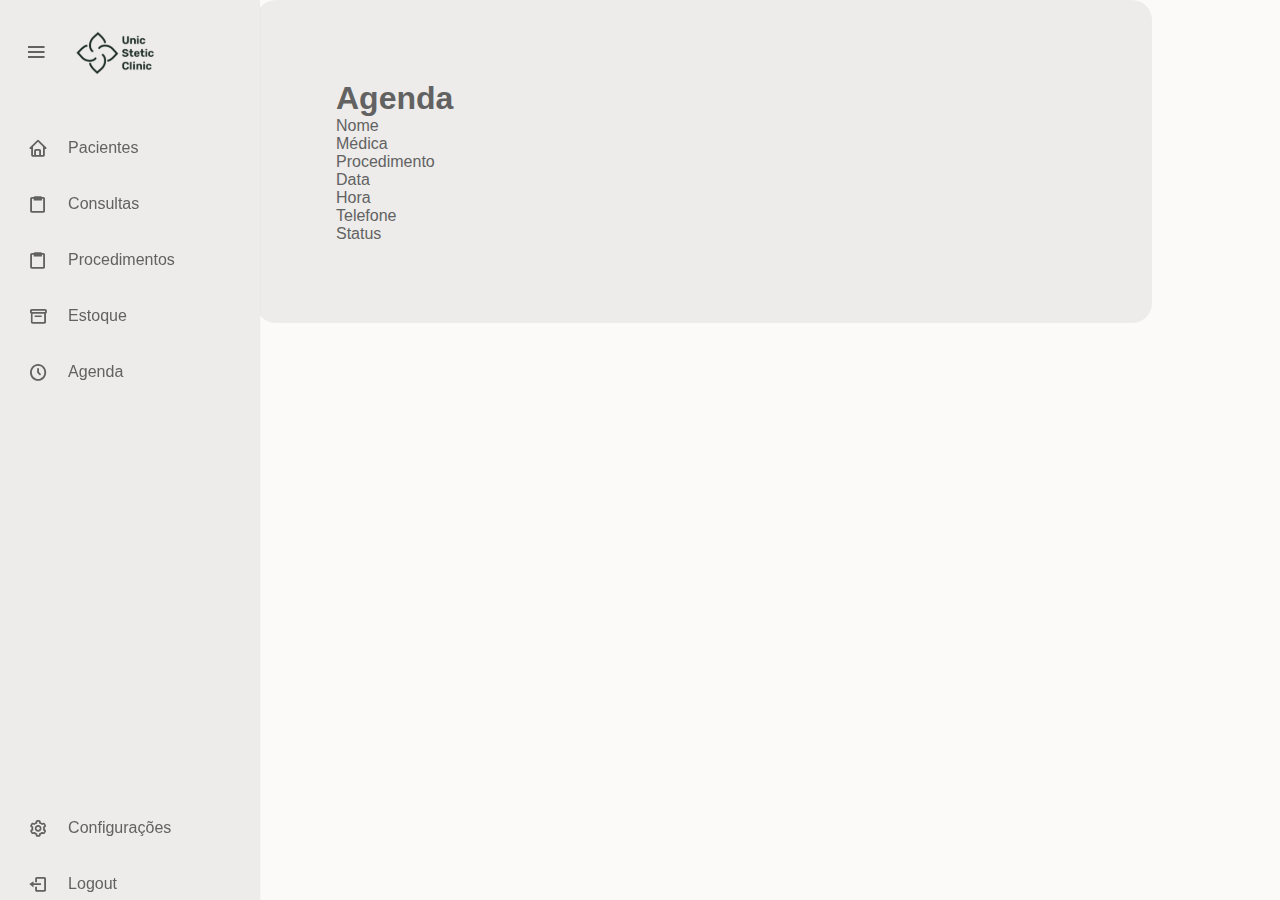
<file: agenda.html>
<!DOCTYPE html>
<html lang="en">

<head>
  <meta charset="UTF-8" />
  <meta http-equiv="X-UA-Compatible" content="IE=edge" />
  <meta name="viewport" content="width=device-width, initial-scale=1.0" />
  
  <link href="https://unpkg.com/boxicons@2.1.2/css/boxicons.min.css" rel="stylesheet" />
  <link href="https://cdn.jsdelivr.net/npm/bootstrap@5.2.1/dist/css/bootstrap.min.css" rel="stylesheet" integrity="sha384-iYQeCzEYFbKjA/T2uDLTpkwGzCiq6soy8tYaI1GyVh/UjpbCx/TYkiZhlZB6+fzT" crossorigin="anonymous">
  <script src="https://cdn.jsdelivr.net/npm/bootstrap@5.2.1/dist/js/bootstrap.bundle.min.js" integrity="sha384-u1OknCvxWvY5kfmNBILK2hRnQC3Pr17a+RTT6rIHI7NnikvbZlHgTPOOmMi466C8" crossorigin="anonymous"></script>
  <title>Unic Stetic Center - Agenda </title>
  <link rel="stylesheet" href="assets/style.css">
</head>

<body class="body-panel white_theme">
    <div class="panel mt-5">
      <div class="margin-top">
        <h1 class="h1">Agenda</h1>
            <div class="row">
              <div class="col-md-2">Nome</div>
              <div class="col-md-2">Médica</div>
              <div class="col-md-2">Procedimento</div>
              <div class="col-md-1">Data</div>
              <div class="col-md-1">Hora</div>
              <div class="col-md-2">Telefone</div>
              <div class="col-md-2">Status</div>
            </div>   
      </div>
    </div>

<!-- ------------------------ -->

<nav>
  <div class="logo">
    <i class="bx bx-menu bx-sm menu-icon"></i>
    <span class="logo-name">Unic Stetic Center</span>
  </div>
  <div class="sidebar">
    <div class="logo">
      <i class="bx bx-menu bx-sm menu-icon"></i>
      <img id="sidebar_logo" src="assets/img/sidebar_logo_black.svg" alt="" width="50%">
    </div>

    <div class="sidebar-content">
      <ul class="p-1 lists">
        <li class="list">
          <a href="pacientes.html" class="nav-link">
            <i class="bx bx-home icon"></i>
            <span class="link">Pacientes</span>
          </a>
        </li>
        <li class="list">
          <a href="consultas.html" class="nav-link">
            <i class="bx bx-clipboard icon"></i>
            <span class="link">Consultas</span>
          </a>
        </li>
        <li class="list">
            <a href="procedimentos.html" class="nav-link">
              <i class="bx bx-clipboard icon"></i>
              <span class="link">Procedimentos</span>
            </a>
        </li>
        <li class="list">
          <a href="#" class="nav-link">
            <i class="bx bx-box icon"></i>
            <span class="link">Estoque</span>
          </a>
        </li>
        <li class="list">
          <a href="agenda.html" class="nav-link">
            <i class="bx bx-time-five icon"></i>
            <span class="link">Agenda</span>
          </a>
        </li>
      </ul>

      <div class="bottom-cotent">
        <li class="list">
          <a href="#" onclick="CheckTheme();" class="nav-link">
            <i class="bx bx-cog icon"></i>
            <span class="link">Configurações</span>
          </a>
        </li>
        <li class="list">
          <form id="logout" action="assets/func.php" method="POST">
          <input type="hidden" value="logout" name="funcAlt">
          <a class="nav-link" href="#" onclick="document.getElementById('logout').submit()">
            <i class="bx bx-log-out icon"></i>
            <input style="display:none" type="submit" class="link" value="Logout">
            <span class="link">Logout</span>
          </a>
          </form>
        </li>
      </div>
    </div>
  </div>
</nav>

  <!-- --------------------------------- -->

</div>
<script src="assets/script.js"></script>
  <script>
    const navBar = document.querySelector("nav"),
      menuBtns = document.querySelectorAll(".menu-icon");

    menuBtns.forEach((menuBtn) => {
      menuBtn.addEventListener("click", () => {
        navBar.classList.toggle("closed");
      });
    });

    overlay.addEventListener("click", () => {
      navBar.classList.remove("closed");
    });
  </script>

  
</body>
</html>
</file>
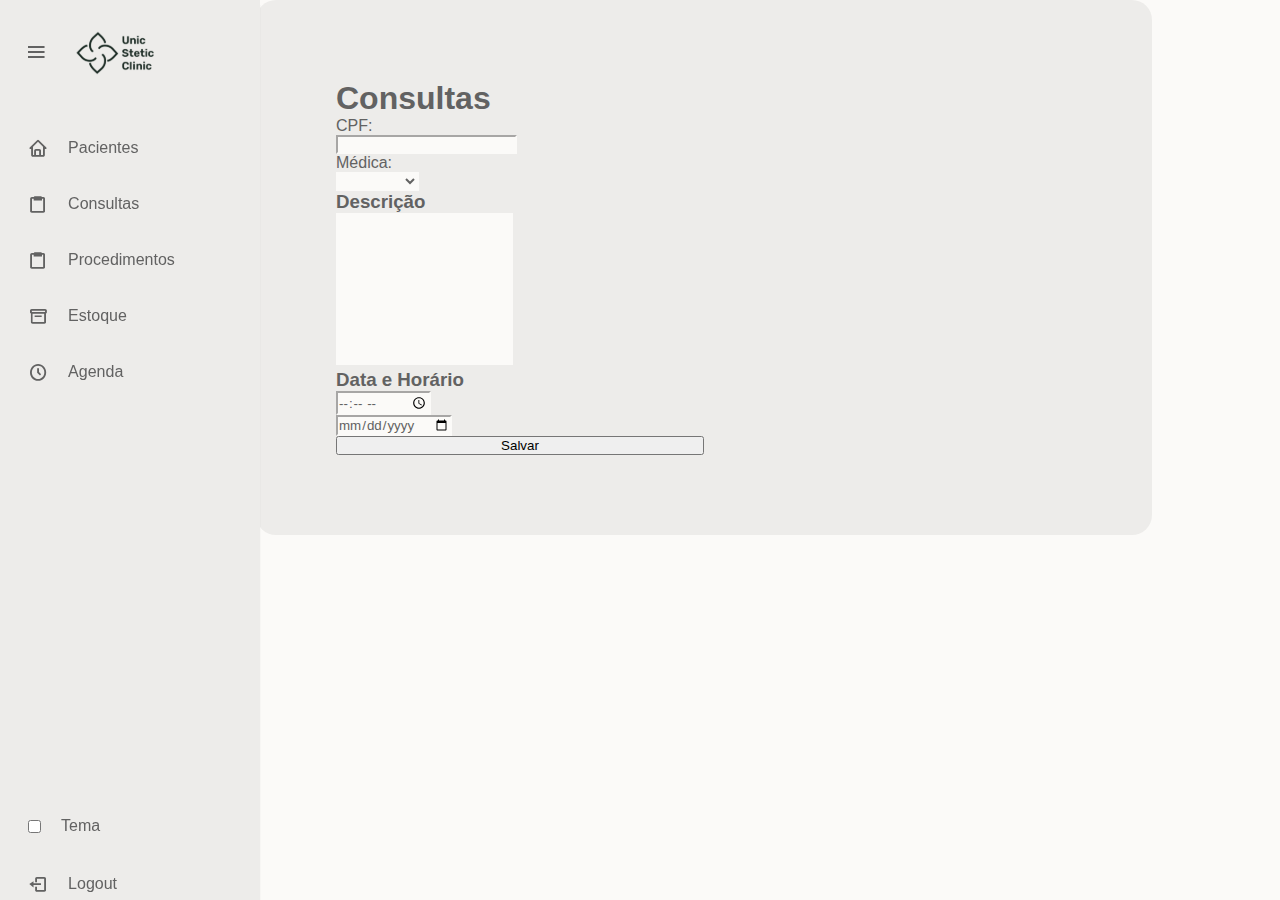
<file: consultas.html>
<!DOCTYPE html>
<html lang="en">

<head>
  <meta charset="UTF-8" />
  <meta http-equiv="X-UA-Compatible" content="IE=edge" />
  <meta name="viewport" content="width=device-width, initial-scale=1.0" />
  
  <link href="https://unpkg.com/boxicons@2.1.2/css/boxicons.min.css" rel="stylesheet" />
  <link href="https://cdn.jsdelivr.net/npm/bootstrap@5.2.1/dist/css/bootstrap.min.css" rel="stylesheet" integrity="sha384-iYQeCzEYFbKjA/T2uDLTpkwGzCiq6soy8tYaI1GyVh/UjpbCx/TYkiZhlZB6+fzT" crossorigin="anonymous">
  <script src="https://cdn.jsdelivr.net/npm/bootstrap@5.2.1/dist/js/bootstrap.bundle.min.js" integrity="sha384-u1OknCvxWvY5kfmNBILK2hRnQC3Pr17a+RTT6rIHI7NnikvbZlHgTPOOmMi466C8" crossorigin="anonymous"></script>
  <title>Unic Stetic Center - Consultas </title>
  <link rel="stylesheet" href="assets/style.css">
  <script src="assets/script.js" defer></script>
</head>

<body class="body-panel white_theme">
    <form action="php/insert_consultas.php" method="POST" class="panel mt-5">
        <div class="margin-top">
          <h1 class="h1">Consultas</h1>
              <div>
                <div class="row">

                  <div class="col-md-6 p-4">
                    <div class="row mt-2">
                      <label class="p-1" for="cpf">CPF:</label><br>
                      <input class="form-control p-1 input_all" name="cpf" type="text" required>
                    </div>
                  </div>

                  <div class="col-md-6 p-4">
                    <div class="row mt-2">
                      <label class="p-1" for="doc-selector">Médica:</label><br>
                      <select id="doc-selector" name="medica" class="p-1 form-control input_all">
                        <option hidden></option>
                        <option value="1">Dr. Lara</option>
                        <option value="2">Dr. Aurora</option>
                        <option value="3">Dr. Malu</option>
                      </select>
                    </div>
                  </div>
                </div>

                <div class="row">

                  <div class="col-md-7 p-4">
                    <h3>Descrição</h3>
                    <textarea class="form-control input_all" name="descricao" rows="10"></textarea>
                  </div>

                  <div class="col-md-5 p-4">
                    <h3>Data e Horário</h3>
                    <div class="row">
                      <input class="form-control p-1 mb-5 input_all" type="time" name="Hora" required>
                    </div>

                    <div class="row">
                      <input class="form-control p-1 mb-5 input_all" type="date" name="dia" required>
                    </div>

                    <div class="row d-flex justify-content-center">
                      <input class="btn-menu-login btn btn-success mt-5" type="submit" value="Salvar" style="width: 50%;">
                    </div>
                  </div>
                </div>
              </div>
        </div>
      </form>

<!-- ------------------------ -->

<nav>
  <div class="logo">
    <i class="bx bx-menu bx-sm menu-icon"></i>
    <span class="logo-name">Unic Stetic Center</span>
  </div>
  <div class="sidebar">
    <div class="logo">
      <i class="bx bx-menu bx-sm menu-icon"></i>
      <img id="sidebar_logo" src="assets/img/sidebar_logo_black.svg" alt="" width="50%">
    </div>

    <div class="sidebar-content">
      <ul class="p-1 lists">
        <li class="list">
          <a href="pacientes.html" class="nav-link">
            <i class="bx bx-home icon"></i>
            <span class="link">Pacientes</span>
          </a>
        </li>
        <li class="list">
          <a href="consultas.html" class="nav-link">
            <i class="bx bx-clipboard icon"></i>
            <span class="link">Consultas</span>
          </a>
        </li>
        <li class="list">
            <a href="procedimentos.html" class="nav-link">
              <i class="bx bx-clipboard icon"></i>
              <span class="link">Procedimentos</span>
            </a>
        </li>
        <li class="list">
          <a href="#" class="nav-link">
            <i class="bx bx-box icon"></i>
            <span class="link">Estoque</span>
          </a>
        </li>
        <li class="list">
          <a href="agenda.php" class="nav-link">
            <i class="bx bx-time-five icon"></i>
            <span class="link">Agenda</span>
          </a>
        </li>
      </ul>

      <div class="bottom-cotent">
        <li class="list">
          <a href="#" class="nav-link">
            <i class="icon">
            <div class="form-check form-switch">
              <input class="form-check-input" name="change-theme" id="change-theme" type="checkbox" >
            </div>
            </i>
            <span class="link">Tema</span>
          </a>
        </li>
        <li class="list">
          <form id="logout" action="php/logout.php" method="POST">
          <a class="nav-link" href="#" onclick="document.getElementById('logout').submit()">
            <i class="bx bx-log-out icon"></i>
            <input style="display:none" type="submit" class="link" value="Logout">
            <span class="link">Logout</span>
          </a>
          </form>
        </li>
      </div>
    </div>
  </div>
</nav>

  <!-- --------------------------------- -->

</div>
  <script>
    const navBar = document.querySelector("nav"),
      menuBtns = document.querySelectorAll(".menu-icon");

    menuBtns.forEach((menuBtn) => {
      menuBtn.addEventListener("click", () => {
        navBar.classList.toggle("closed");
      });
    });
  </script>
</body>
</html>
</file>
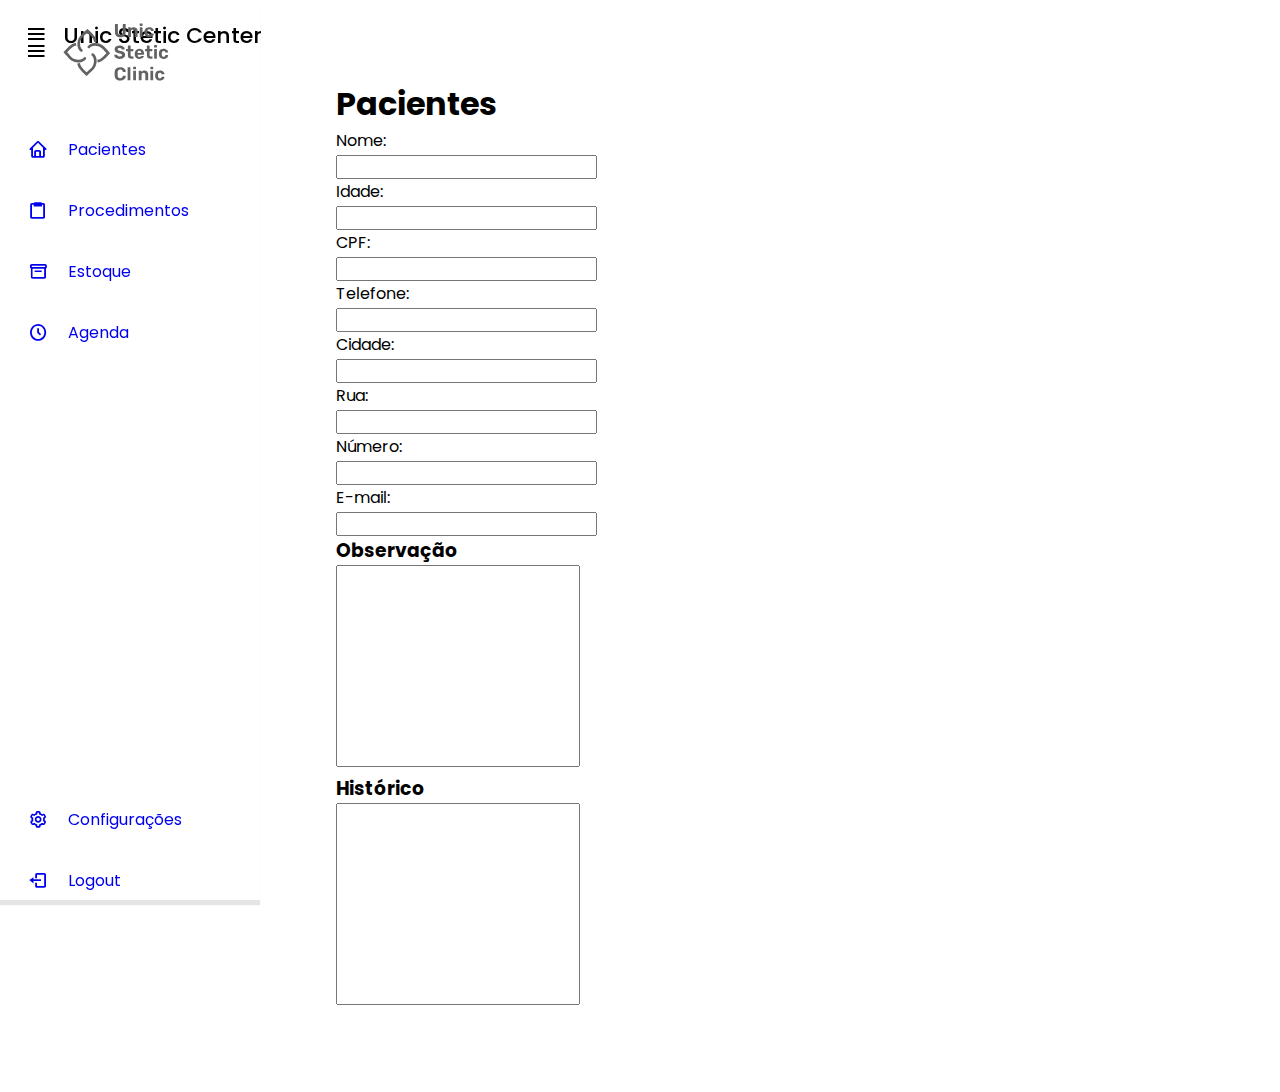
<file: new_pacientes.html>
<!DOCTYPE html>
<html lang="en">

<head>
  <meta charset="UTF-8" />
  <meta http-equiv="X-UA-Compatible" content="IE=edge" />
  <meta name="viewport" content="width=device-width, initial-scale=1.0" />
  <link rel="stylesheet" href="teste_sidebar.css" />
  <link href="https://unpkg.com/boxicons@2.1.2/css/boxicons.min.css" rel="stylesheet" />
  <link href="https://cdn.jsdelivr.net/npm/bootstrap@5.2.1/dist/css/bootstrap.min.css" rel="stylesheet" integrity="sha384-iYQeCzEYFbKjA/T2uDLTpkwGzCiq6soy8tYaI1GyVh/UjpbCx/TYkiZhlZB6+fzT" crossorigin="anonymous">
  <script src="https://cdn.jsdelivr.net/npm/bootstrap@5.2.1/dist/js/bootstrap.bundle.min.js" integrity="sha384-u1OknCvxWvY5kfmNBILK2hRnQC3Pr17a+RTT6rIHI7NnikvbZlHgTPOOmMi466C8" crossorigin="anonymous"></script>
  <title>Unic Stetic Center - Pacientes </title>
  <link rel="stylesheet" href="assets/style.css">
</head>

<body class="body-paciente">
    <div class="panel mt-5">
        <div class="margin-top">
          <h1 class="h1">Pacientes</h1>
              <div>
                <div class="row">
                  <div class="col-md-3 p-4">
                    <div class="row mt-2">
                      <label for="nome">Nome:</label><br>
                      <input class=" form-control p-1" id="nome" type="text" required>
                    </div>
                    <div class="row mt-2">
                      <label for="idade">Idade:</label><br>
                      <input class=" form-control p-1" id="idade" type="text" required>
                    </div>
                    <div class="row mt-2">
                      <label for="cpf">CPF:</label><br>
                      <input class=" form-control p-1" id="cpf" type="text" required>
                    </div>
                    <div class="row mt-2">
                      <label for="telefone">Telefone:</label><br>
                      <input class=" form-control p-1" id="telefone" type="text" required>
                    </div>
                  </div>
                  <div class="col-md-3 p-4">
                      <div class="row mt-2">
                          <label for="cidade">Cidade:</label><br>
                          <input class=" form-control p-1" id="cidade" type="text" required>
                        </div>
                        <div class="row mt-2">
                          <label for="rua">Rua:</label><br>
                          <input class=" form-control p-1" id="rua" type="text" required>
                        </div>
                        <div class="row mt-2">
                          <label for="numero">Número:</label><br>
                          <input class=" form-control p-1" id="numero" type="text" required>
                        </div>
                        <div class="row mt-2">
                          <label for="email">E-mail:</label><br>
                          <input class=" form-control p-1" id="email" type="text" required>
                        </div>
                  </div>
                  <div class="col-md-6 mt-2">
                      <h3>Observação</h3>
                      <textarea class="form-control" name="obs" id="obs" rows="10"></textarea>
                    
                  </div>
                </div>
                  <div class="col">
                      <div class="row">
                          <h3>Histórico</h3>
                          <textarea class="form-control" rows="10"></textarea>
                      </div>
                  </div>
              </div>
        </div>
      </div>
<!-- ------------------------ -->
  <nav>
    <div class="logo">
      <i class="bx bx-menu bx-sm menu-icon"></i>
      <span class="logo-name">Unic Stetic Center</span>
    </div>
    <div class="sidebar">
      <div class="logo">
        <i class="bx bx-menu bx-sm menu-icon"></i>
        <img src="assets/img/logo_escrito.svg" alt="" width="50%">
      </div>

      <div class="sidebar-content">
        <ul class="p-1 lists">
          <li class="list">
            <a href="#" class="nav-link">
              <i class="bx bx-home icon"></i>
              <span class="link">Pacientes</span>
            </a>
          </li>
          <li class="list">
            <a href="#" class="nav-link">
              <i class="bx bx-clipboard icon"></i>
              <span class="link">Procedimentos</span>
            </a>
          </li>
          <li class="list">
            <a href="#" class="nav-link">
              <i class="bx bx-box icon"></i>
              <span class="link">Estoque</span>
            </a>
          </li>
          <li class="list">
            <a href="#" class="nav-link">
              <i class="bx bx-time-five icon"></i>
              <span class="link">Agenda</span>
            </a>
          </li>
        </ul>

        <div class="bottom-cotent">
          <li class="list">
            <a href="#" class="nav-link">
              <i class="bx bx-cog icon"></i>
              <span class="link">Configurações</span>
            </a>
          </li>
          <li class="list">
            <a href="#" class="nav-link">
              <i class="bx bx-log-out icon"></i>
              <span class="link">Logout</span>
            </a>
          </li>
        </div>
      </div>
    </div>
  </nav>

  <!-- --------------------------------- -->

</div>
  <script>
    const navBar = document.querySelector("nav"),
      menuBtns = document.querySelectorAll(".menu-icon");

    menuBtns.forEach((menuBtn) => {
      menuBtn.addEventListener("click", () => {
        navBar.classList.toggle("closed");
      });
    });

    overlay.addEventListener("click", () => {
      navBar.classList.remove("closed");
    });
  </script>

  
</body>
</html>
</file>
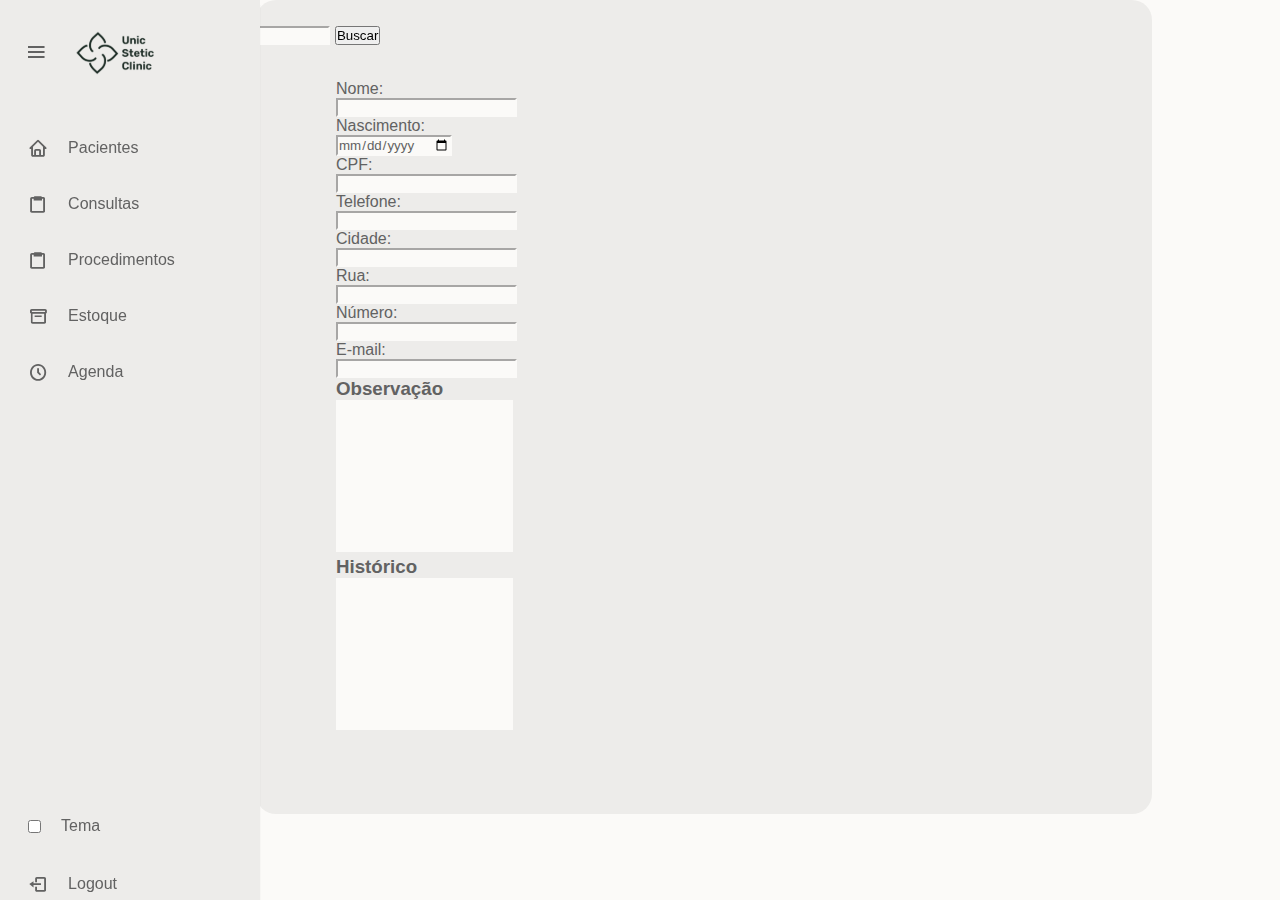
<file: pacientes.html>
<!DOCTYPE html>
<html lang="en">

<head>
  <meta charset="UTF-8" />
  <meta http-equiv="X-UA-Compatible" content="IE=edge" />
  <meta name="viewport" content="width=device-width, initial-scale=1.0" />
  
  <link href="https://unpkg.com/boxicons@2.1.2/css/boxicons.min.css" rel="stylesheet" />
  <link href="https://cdn.jsdelivr.net/npm/bootstrap@5.2.1/dist/css/bootstrap.min.css" rel="stylesheet" integrity="sha384-iYQeCzEYFbKjA/T2uDLTpkwGzCiq6soy8tYaI1GyVh/UjpbCx/TYkiZhlZB6+fzT" crossorigin="anonymous">
  <script src="https://cdn.jsdelivr.net/npm/bootstrap@5.2.1/dist/js/bootstrap.bundle.min.js" integrity="sha384-u1OknCvxWvY5kfmNBILK2hRnQC3Pr17a+RTT6rIHI7NnikvbZlHgTPOOmMi466C8" crossorigin="anonymous"></script>
  <title>Unic Stetic Center - Pacientes </title>
  <link rel="stylesheet" href="assets/style.css">
  <script src="assets/script.js" defer></script>
</head>

<body class="body-panel white_theme">
    <div class="panel mt-5">
        <div class="margin-top">
          
            <nav class="navbar justify-content-between">
                <h1 class="h1">Pacientes</h1> 
                <form class=" d-flex flex-row">
                  <input class="form-control btn-outline me-1 input_all" type="search" placeholder="CPF" aria-label="Search">
                  <button class="btn btn-outline-success my-2 my-sm-0" type="submit">Buscar</button>
                </form>
              </nav>
          <div>
                <div class="row">
                  <div class="col-md-3 p-4">
                    <div class="row mt-2">
                      <label class="p-1" for="nome">Nome:</label><br>
                      <input class=" form-control p-1 input_all" id="nome" type="text" required>
                    </div>
                    <div class="row mt-2">
                      <label class="p-1" for="nascimento">Nascimento:</label><br>
                      <input class=" form-control p-1 input_all" id="nascimento" type="date" required>
                    </div>
                    <div class="row mt-2">
                      <label class="p-1" for="cpf">CPF:</label><br>
                      <input class=" form-control p-1 input_all" id="cpf" type="text" required>
                    </div>
                    <div class="row mt-2">
                      <label class="p-1" for="telefone">Telefone:</label><br>
                      <input class=" form-control p-1 input_all" id="telefone" type="text" required>
                    </div>
                  </div>
                  <div class="col-md-3 p-4">
                      <div class="row mt-2">
                          <label class="p-1" for="cidade">Cidade:</label><br>
                          <input class=" form-control p-1 input_all" id="cidade" type="text" required>
                        </div>
                        <div class="row mt-2">
                          <label class="p-1" for="rua">Rua:</label><br>
                          <input class=" form-control p-1 input_all" id="rua" type="text" required>
                        </div>
                        <div class="row mt-2">
                          <label class="p-1" for="numero">Número:</label><br>
                          <input class=" form-control p-1 input_all" id="numero" type="text" required>
                        </div>
                        <div class="row mt-2">
                          <label class="p-1" for="email">E-mail:</label><br>
                          <input class=" form-control p-1 input_all" id="email" type="text" required>
                        </div>
                  </div>
                  <div class="col-md-6 my-auto">
                      <h3>Observação</h3>
                      <textarea class="form-control input_all" name="obs" id="obs" rows="10"></textarea>
                    
                  </div>
                </div>
                  <div class="col">
                      <div class="row">
                          <h3>Histórico</h3>
                          <textarea class="form-control input_all" rows="10"></textarea>
                      </div>
                  </div>
              </div>
        </div>
      </div>
<!-- ------------------------ -->
<nav>
  <div class="logo">
    <i class="bx bx-menu bx-sm menu-icon"></i>
    <span class="logo-name">Unic Stetic Center</span>
  </div>
  <div class="sidebar">
    <div class="logo">
      <i class="bx bx-menu bx-sm menu-icon"></i>
      <img id="sidebar_logo" src="assets/img/sidebar_logo_black.svg" alt="" width="50%">
    </div>

    <div class="sidebar-content">
      <ul class="p-1 lists">
        <li class="list">
          <a href="pacientes.html" class="nav-link">
            <i class="bx bx-home icon"></i>
            <span class="link">Pacientes</span>
          </a>
        </li>
        <li class="list">
          <a href="consultas.html" class="nav-link">
            <i class="bx bx-clipboard icon"></i>
            <span class="link">Consultas</span>
          </a>
        </li>
        <li class="list">
            <a href="procedimentos.html" class="nav-link">
              <i class="bx bx-clipboard icon"></i>
              <span class="link">Procedimentos</span>
            </a>
        </li>
        <li class="list">
          <a href="#" class="nav-link">
            <i class="bx bx-box icon"></i>
            <span class="link">Estoque</span>
          </a>
        </li>
        <li class="list">
          <a href="agenda.php" class="nav-link">
            <i class="bx bx-time-five icon"></i>
            <span class="link">Agenda</span>
          </a>
        </li>
      </ul>

      <div class="bottom-cotent">
        <li class="list">
          <a href="#" class="nav-link">
            <i class="icon">
            <div class="form-check form-switch">
             <input class="form-check-input" name="change-theme" id="change-theme" type="checkbox" >
            </div>
            </i>
            <span class="link">Tema</span>
          </a>
        </li>
        <li class="list">
          <form id="logout" action="php/logout.php" method="POST">
          <a class="nav-link" href="#" onclick="document.getElementById('logout').submit()">
            <i class="bx bx-log-out icon"></i>
            <input style="display:none" type="submit" class="link" value="Logout">
            <span class="link">Logout</span>
          </a>
          </form>
        </li>
      </div>
    </div>
  </div>
</nav>

  <!-- --------------------------------- -->

</div>
<script src="assets/script.js"></script>
  <script>
    const navBar = document.querySelector("nav"),
      menuBtns = document.querySelectorAll(".menu-icon");

    menuBtns.forEach((menuBtn) => {
      menuBtn.addEventListener("click", () => {
        navBar.classList.toggle("closed");
      });
    });
  </script>

  
</body>
</html>
</file>
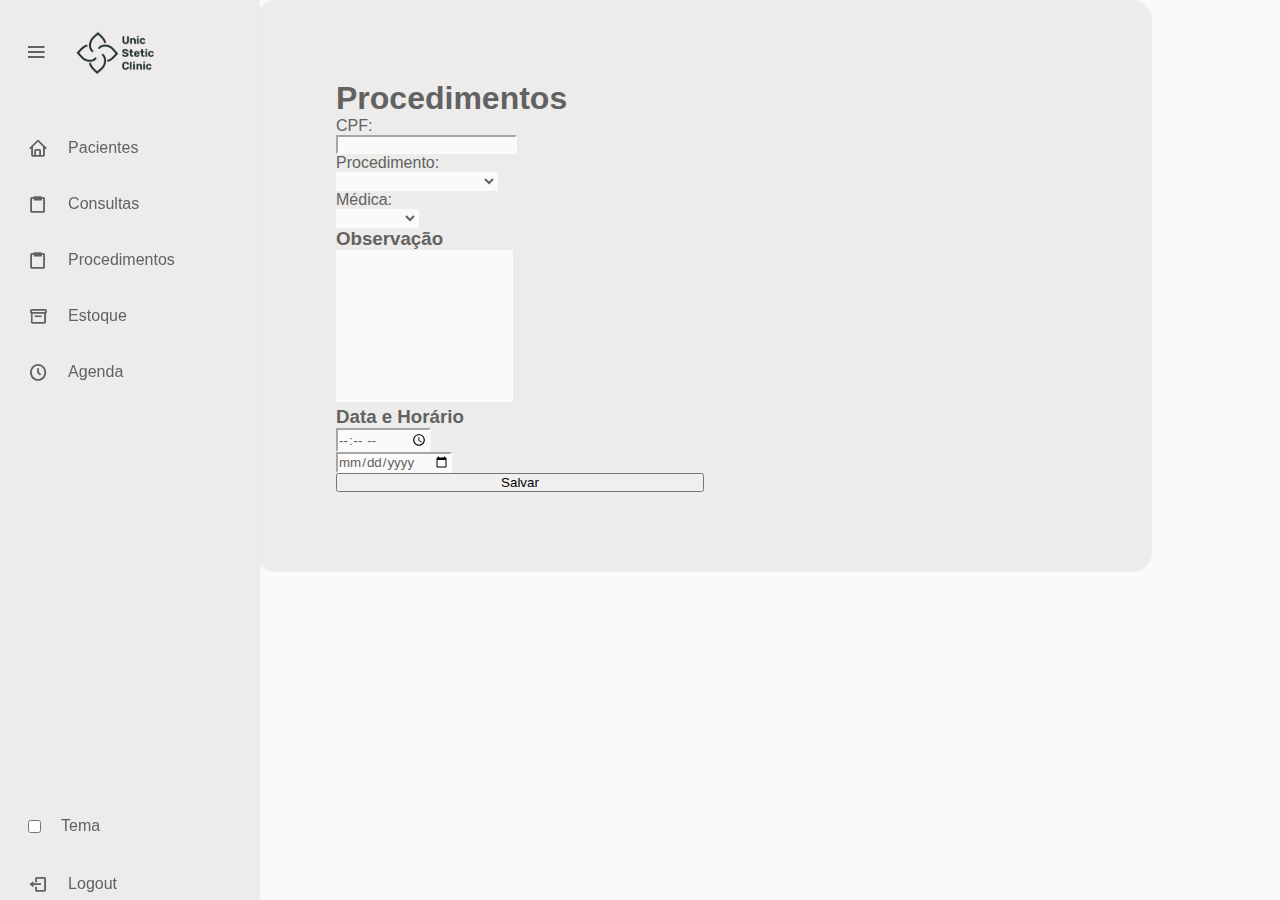
<file: procedimentos.html>
<!DOCTYPE html>
<html lang="en">

<head>
  <meta charset="UTF-8" />
  <meta http-equiv="X-UA-Compatible" content="IE=edge" />
  <meta name="viewport" content="width=device-width, initial-scale=1.0" />
  
  <link href="https://unpkg.com/boxicons@2.1.2/css/boxicons.min.css" rel="stylesheet" />
  <link href="https://cdn.jsdelivr.net/npm/bootstrap@5.2.1/dist/css/bootstrap.min.css" rel="stylesheet" integrity="sha384-iYQeCzEYFbKjA/T2uDLTpkwGzCiq6soy8tYaI1GyVh/UjpbCx/TYkiZhlZB6+fzT" crossorigin="anonymous">
  <script src="https://cdn.jsdelivr.net/npm/bootstrap@5.2.1/dist/js/bootstrap.bundle.min.js" integrity="sha384-u1OknCvxWvY5kfmNBILK2hRnQC3Pr17a+RTT6rIHI7NnikvbZlHgTPOOmMi466C8" crossorigin="anonymous"></script>
  <title>Unic Stetic Center - Procedimentos </title>
  <link rel="stylesheet" href="assets/style.css">
  <script src="assets/script.js" defer></script>
</head>

<body class="body-panel white_theme">
    <form action="php/insert_procedimentos.php" method="POST" class="panel mt-5">
        <div class="margin-top">
          <h1 class="h1">Procedimentos</h1>
              <div>
                <div class="row">

                  <div class="col-md-4 p-4">
                    <div class="row mt-2">
                      <label class="p-1" for="cpf">CPF:</label><br>
                      <input class="form-control p-1 input_all" id="cpf" name="cpf" type="text" required>
                    </div>
                  </div>

                  <div class="col-md-4 p-4">
                    <div class="row mt-2">
                      <label class="p-1" for="type-selector">Procedimento:</label><br>
                      <select id="type-selector" name="procedimento" class="p-1 form-control input_all">
                        <option hidden></option>
                        <option>Harmonização facial</option>
                        <option>Toxina Botulínica</option>
                        <option>Preenchimento Facial</option>
                        <option>Bichectomia</option>
                        <option>Preenchimento Labial</option>
                        <option>Skinbooster</option>
                        <option>Microagulhamento</option>
                        <option>Massagem Modeladora</option>
                    </select>
                    </div>
                  </div>

                  <div class="col-md-4 p-4">
                    <div class="row mt-2">
                      <label class="p-1" for="doc-selector">Médica:</label><br>
                      <select id="doc-selector" name="medica" class="p-1 form-control input_all">
                        <option hidden></option>
                        <option value="1">Dr. Lara</option>
                        <option value="2">Dr. Aurora</option>
                        <option value="3">Dr. Malu</option>
                      </select>
                    </div>
                  </div>
                </div>

                <div class="row">

                  <div class="col-md-7 p-4">
                    <h3>Observação</h3>
                    <textarea class="form-control input_all" name="descricao" id="obs" rows="10"></textarea>
                  </div>

                  <div class="col-md-5 p-4">
                    <h3>Data e Horário</h3>
                    <div class="row">
                      <input class="form-control p-1 mb-5 input_all" type="time" name="hora" id="horario" required>
                    </div>

                    <div class="row">
                      <input class="form-control p-1 mb-5 input_all" type="date" name="dia" id="data" required>
                    </div>

                    <div class="row d-flex justify-content-center">
                      <input class="btn-menu-login btn btn-success mt-5" type="submit" value="Salvar" style="width: 50%;">
                    </div>
                  </div>
                </div>
              </div>
        </div>
        <input type="hidden" value="insert_procedimentos" name="func">
      </form>

<!-- ------------------------ -->

<nav>
  <div class="logo">
    <i class="bx bx-menu bx-sm menu-icon"></i>
    <span class="logo-name">Unic Stetic Center</span>
  </div>
  <div class="sidebar">
    <div class="logo">
      <i class="bx bx-menu bx-sm menu-icon"></i>
      <img id="sidebar_logo" src="assets/img/sidebar_logo_black.svg" alt="" width="50%">
    </div>

    <div class="sidebar-content">
      <ul class="p-1 lists">
        <li class="list">
          <a href="pacientes.html" class="nav-link">
            <i class="bx bx-home icon"></i>
            <span class="link">Pacientes</span>
          </a>
        </li>
        <li class="list">
          <a href="consultas.html" class="nav-link">
            <i class="bx bx-clipboard icon"></i>
            <span class="link">Consultas</span>
          </a>
        </li>
        <li class="list">
            <a href="procedimentos.html" class="nav-link">
              <i class="bx bx-clipboard icon"></i>
              <span class="link">Procedimentos</span>
            </a>
        </li>
        <li class="list">
          <a href="#" class="nav-link">
            <i class="bx bx-box icon"></i>
            <span class="link">Estoque</span>
          </a>
        </li>
        <li class="list">
          <a href="agenda.php" class="nav-link">
            <i class="bx bx-time-five icon"></i>
            <span class="link">Agenda</span>
          </a>
        </li>
      </ul>

      <div class="bottom-cotent">
        <li class="list">
          <a href="#" class="nav-link">
            <i class="icon">
            <div class="form-check form-switch">
             <input class="form-check-input" name="change-theme" id="change-theme" type="checkbox" >
            </div>
            </i>
            <span class="link">Tema</span>
          </a>
        </li>
        <li class="list">
          <form id="logout" action="php/logout.php" method="POST">
          <a class="nav-link" href="#" onclick="document.getElementById('logout').submit()">
            <i class="bx bx-log-out icon"></i>
            <input style="display:none" type="submit" class="link" value="Logout">
            <span class="link">Logout</span>
          </a>
          </form>
        </li>
      </div>
    </div>
  </div>
</nav>

  <!-- --------------------------------- -->

</div>
  <script src="assets/script.js"></script>
  <script>
    const navBar = document.querySelector("nav"),
      menuBtns = document.querySelectorAll(".menu-icon");

    menuBtns.forEach((menuBtn) => {
      menuBtn.addEventListener("click", () => {
        navBar.classList.toggle("closed");
      });
    });
  </script>
</body>
</html>
</file>
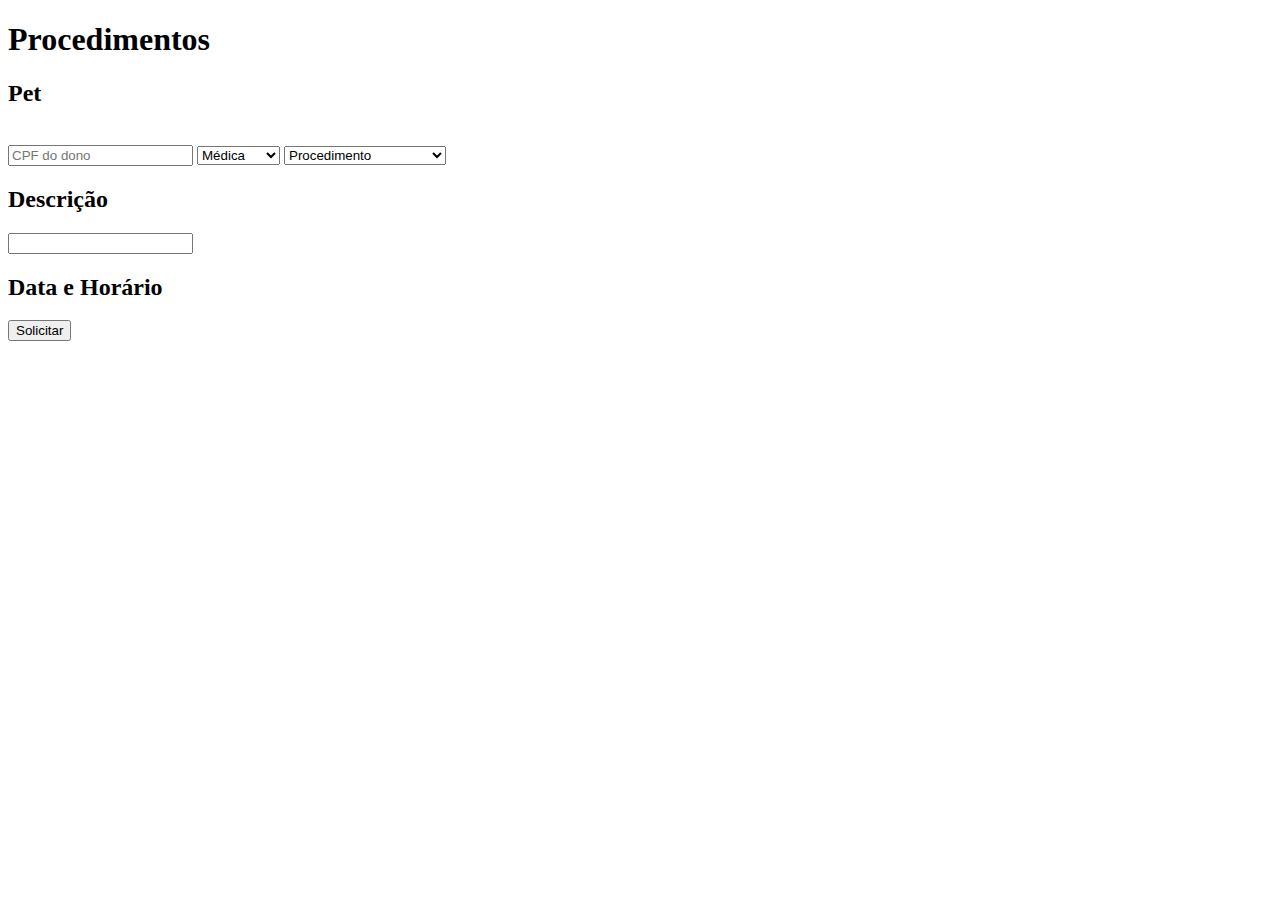
<file: solicitar_procedimento.html>
<!DOCTYPE html>
<html lang="en">
<head>
    <meta charset="UTF-8">
    <meta http-equiv="X-UA-Compatible" content="IE=edge">
    <meta name="viewport" content="width=device-width, initial-scale=1.0">
    <link rel="icon" href="assets/imagens/logo.svg">
    <title>Unic Stetic Center - Procedimentos</title>
    
</head>
<body>
    <nav>

    </nav>
    <div class="painel">
        <h1>Procedimentos</h1>
        <h2>Pet</h2>
        <br>
        <input type="text" placeholder="CPF do dono">
        <select id="pet-selector" hidden></select>

        <select id="doc-selector">
            <option hidden>Médica</option>
            <option id="dr.lara">Dr. Lara</option>
            <option id="dr.aurora">Dr. Aurora</option>
            <option id="dr.malu">Dr. Malu</option>
        </select>
        
        <select id="type-selector">
            <option hidden>Procedimento</option>
            <option>Harmonização facial</option>
            <option>Toxina Botulínica</option>
            <option>Preenchimento Facial</option>
            <option>Bichectomia</option>
            <option>Preenchimento Labial</option>
            <option>Skinbooster</option>
            <option>Microagulhamento</option>
            <option>Massagem Modeladora</option>
        </select>

        <h2>Descrição</h2>
        <input type="text">

        <h2>Data e Horário</h2>
        <div>
            <div></div>
            <div></div>

        </div>
        <input type="button" value="Solicitar">

    </div>
   
</body>
</html>
</file>
<file: assets/style.css>
body{

    /* --------------------------------------------------- */
    /* ----------------- COLORS ----------------- */
    /* --------------------------------------------------- */
        --notify_color: #B7D0D1;
        --btn_positive_color: #55C595;
    
    
    }
    
    /* --------------------------------------------------- */
    /* ----------------- THEMES ----------------- */
    /* --------------------------------------------------- */
    
    .white_theme{
        --bg_color: #EDECEA;
        --bg2_color: #FBFAF8;
        --text_color: #626262;
        color-scheme: light;
    }
    
    .black_theme{
        --bg_color: #272938;
        --bg2_color: #1B1E2A;
        --text_color: #FFFFFF;
        color-scheme: dark;
    }
    
    /* DEFAULT PRESETS */
    
    a{
        text-decoration: none;
    }

    /* --------------------------------------------------- */
    /* ----------------- SIDERBAR ----------------- */
    /* --------------------------------------------------- */

    @import url("https://fonts.googleapis.com/css2?family=Poppins:wght@300;400;500;600&display=swap");

    * {
    margin: 0;
    padding: 0;
    box-sizing: border-box;
    font-family: "Poppins", sans-serif;
    }
    body {
    min-height: 100%;
    }
    nav {
    position: fixed;
    top: 0;
    left: 0;
    height: 70px;
    width: 100%;
    display: flex;
    align-items: center;
    }
    nav .logo {
    display: flex;
    align-items: center;
    margin: 0 24px;
    }
    .logo .menu-icon {
    color: var(--text_color);
    font-size: 24px;
    margin-right: 14px;
    cursor: pointer;
    }
    .logo .logo-name {
    color: var(--text_color);
    font-size: 22px;
    font-weight: 500;
    }
    nav .sidebar {
    position: fixed;
    top: 0;
    left: 0;
    height: 100%;
    width: 260px;
    padding: 20px 0;
    background-color: var(--bg_color);
    box-shadow: 0 5px 1px rgba(0, 0, 0, 0.1);
    transition: all 0.4s ease;
    }
    nav.closed .sidebar {
    left: -100%;
    }
    .sidebar .sidebar-content {
    display: flex;
    height: 100%;
    flex-direction: column;
    justify-content: space-between;
    padding: 30px 16px;
    }
    .sidebar-content .list {
    list-style: none;
    }
    .list .nav-link {
    display: flex;
    align-items: center;
    margin: 8px 0;
    padding: 14px 12px;
    border-radius: 8px;
    text-decoration: none;
    }
    .lists .nav-link:hover {
    background-color: #3E6856;
    }
    .nav-link .icon {
    margin-right: 14px;
    font-size: 20px;
    color: var(--text_color);
    }
    .nav-link .link {
    font-size: 16px;
    color: var(--text_color);
    font-weight: 400;
    margin-left: 3%;
    }
    .lists .nav-link:hover .icon,
    .lists .nav-link:hover .link {
    color: #fff;
    }
    
    /* --------------------------------------------------- */
    /* ----------------- PAGE LOGIN ----------------- */
    /* --------------------------------------------------- */
    
    .body-login{
        background: linear-gradient(243.13deg, #253D33 0%, #58937A 100%) no-repeat ;
        color: #fff;
        margin: 0;
        width: 100%;
        height: 100vh;
        overflow: hidden;
    
        display: flex;
        flex-direction: column;
        align-items: center;
        justify-content: center;
        font-family: 'Poppins', sans-serif;
        animation: fadein 1.8s;
    }
    
    .menu-login{
        display: flex;
        align-items: center;
        justify-content: center;
        background-image: url("img/bg_login.png");
        background-repeat: no-repeat;
        background-size:cover;
        border-radius: 30px;
        width: 75%;
        height: 65%;
        gap: 10%;
    }
    
    .menu-login h1, h6{
        margin-bottom: 10%;
    }
    
    .menu-login div{
        width: 20%;
        display: flex;
        flex-direction: column;
    }
    
    .menu-login input{
        margin-bottom: 7%;
    }
    
    .menu-login a{
        color: #fff;
    }
    
    .menu-login a:hover{
        color: var(--btn_positive_color);
    }
    
    .menu-login-title{
        margin-top: -5%;
    }
    /* --------------------------------------------------- */
    /* ----------------- PAGE CADASTRO ----------------- */
    /* --------------------------------------------------- */
    
    .menu-cadastro{
        padding-left: 5%;
        padding-right: 5%;
    }
    
    .menu-cadastro img{
        position: absolute;
        width: 8%;
        left: 78%;
        bottom: 70%;
    }
    
    /* --------------------------------------------------- */
    /* ----------------- PAGE PACIENTE ----------------- */
    /* --------------------------------------------------- */
    .body-panel{
        background: var(--bg2_color);
    }

    .svg_sidebar{
        color: #fff !important;
    }

    .panel{
        margin-left: 20%;
        padding: 80px;
        background-color: var(--bg_color);
        border-radius: 20px;
        width: 70%;
        height: 100%;
        color: var(--text_color);
    }

    .input_all
    {
        background-color: var(--bg2_color) !important;
        color: var(--text_color) !important;
        border-color: var(--bg2_color) !important;
    }

    textarea{
        resize: none;
    }
</file>
<file: teste_sidebar.css>
/* Google Fonts - Poppins */
@import url("https://fonts.googleapis.com/css2?family=Poppins:wght@300;400;500;600&display=swap");

* {
  margin: 0;
  padding: 0;
  box-sizing: border-box;
  font-family: "Poppins", sans-serif;
}
body {
  min-height: 100%;
}
nav {
  position: fixed;
  top: 0;
  left: 0;
  height: 70px;
  width: 100%;
  display: flex;
  align-items: center;
}
nav .logo {
  display: flex;
  align-items: center;
  margin: 0 24px;
}
.logo .menu-icon {
  color: #626262;
  font-size: 24px;
  margin-right: 14px;
  cursor: pointer;
}
.logo .logo-name {
  color: #626262;
  font-size: 22px;
  font-weight: 500;
}
nav .sidebar {
  position: fixed;
  top: 0;
  left: 0;
  height: 100%;
  width: 260px;
  padding: 20px 0;
  background-color: #EDECEA;
  box-shadow: 0 5px 1px rgba(0, 0, 0, 0.1);
  transition: all 0.4s ease;
}
nav.closed .sidebar {
  left: -100%;
}
.sidebar .sidebar-content {
  display: flex;
  height: 100%;
  flex-direction: column;
  justify-content: space-between;
  padding: 30px 16px;
}
.sidebar-content .list {
  list-style: none;
}
.list .nav-link {
  display: flex;
  align-items: center;
  margin: 8px 0;
  padding: 14px 12px;
  border-radius: 8px;
  text-decoration: none;
}
.lists .nav-link:hover {
  background-color: #3E6856;
}
.nav-link .icon {
  margin-right: 14px;
  font-size: 20px;
  color: #626262;
}
.nav-link .link {
  font-size: 16px;
  color: #626262;
  font-weight: 400;
  margin-left: 3%;
}
.lists .nav-link:hover .icon,
.lists .nav-link:hover .link {
  color: #fff;
}
</file>
